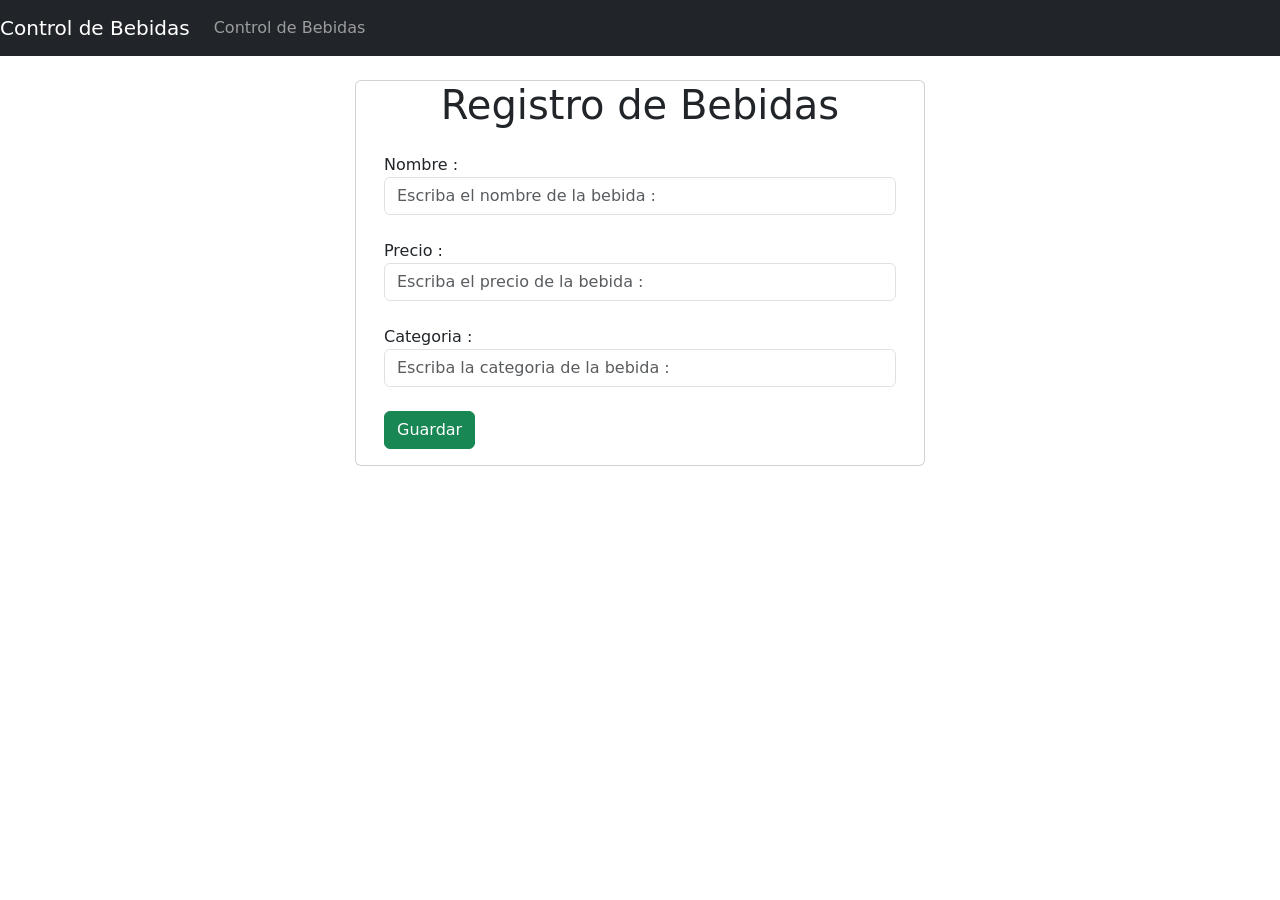
<file: src/main/resources/templates/bebidas/crear_bebida.html>
<!DOCTYPE html>
<html xmlns:th="http://www.thymeleaf.org">
<head>
    <meta charset="UTF-8">
    <title>Registro de Bebidas</title>
    <link href="https://cdn.jsdelivr.net/npm/bootstrap@5.3.0-alpha1/dist/css/bootstrap.min.css" rel="stylesheet" integrity="sha384-GLhlTQ8iRABdZLl6O3oVMWSktQOp6b7In1Zl3/Jr59b6EGGoI1aFkw7cmDA6j6gD" crossorigin="anonymous">
</head>
<body>

<nav class="navbar navbar-expand-md bg-dark navbar-dark">
    <a class="navbar-brand" href="#"> Control de Bebidas</a>
    <!-- Navbar links -->
    <div class="collapse navbar-collapse" id="collapsibleNavbar">
        <ul class="navbar-nav">
            <li class="nav-item"> <a class="nav-link"
            th:href="@{/bebidas}">Control de Bebidas</a></li>
        </ul>
    </div>
</nav>

<br>
    <div class="container">
        <div class="row">
            <div class="col-lg-6 col-md-6 col-sm-6 container justify-content-center card">
                <h1 class="text-center">Registro de Bebidas</h1>
                <div class="card-body">
                    <form th:action="@{/bebidas}" th:object="${bebida}" method="POST">

                        <div class="form-group">
                            <label>Nombre : </label>
                            <input type="text" name="nombre" th:field="*{nombre}" class="form-control" placeholder="Escriba el nombre de la bebida : " required>
                        </div>
<br>
                        <div class="form-group">
                            <label>Precio : </label>
                            <input type="text" name="precio" th:field="*{precio}" class="form-control" placeholder="Escriba el precio de la bebida : " required>
                        </div>
<br>
                        <div class="form-group">
                            <label>Categoria : </label>
                            <input type="text" name="categoria" th:field="*{categoriaBebida}" class="form-control" placeholder="Escriba la categoria de la bebida : " required>
                        </div>
                        <br>
                        <div class="box-footer">
                            <button class="btn btn-success">Guardar</button>
                        </div>

                    </form>
                </div>
            </div>
        </div>
    </div>



</body>
<script src="https://cdn.jsdelivr.net/npm/bootstrap@5.3.0-alpha1/dist/js/bootstrap.bundle.min.js" integrity="sha384-w76AqPfDkMBDXo30jS1Sgez6pr3x5MlQ1ZAGC+nuZB+EYdgRZgiwxhTBTkF7CXvN" crossorigin="anonymous"></script>
</html>
</file>
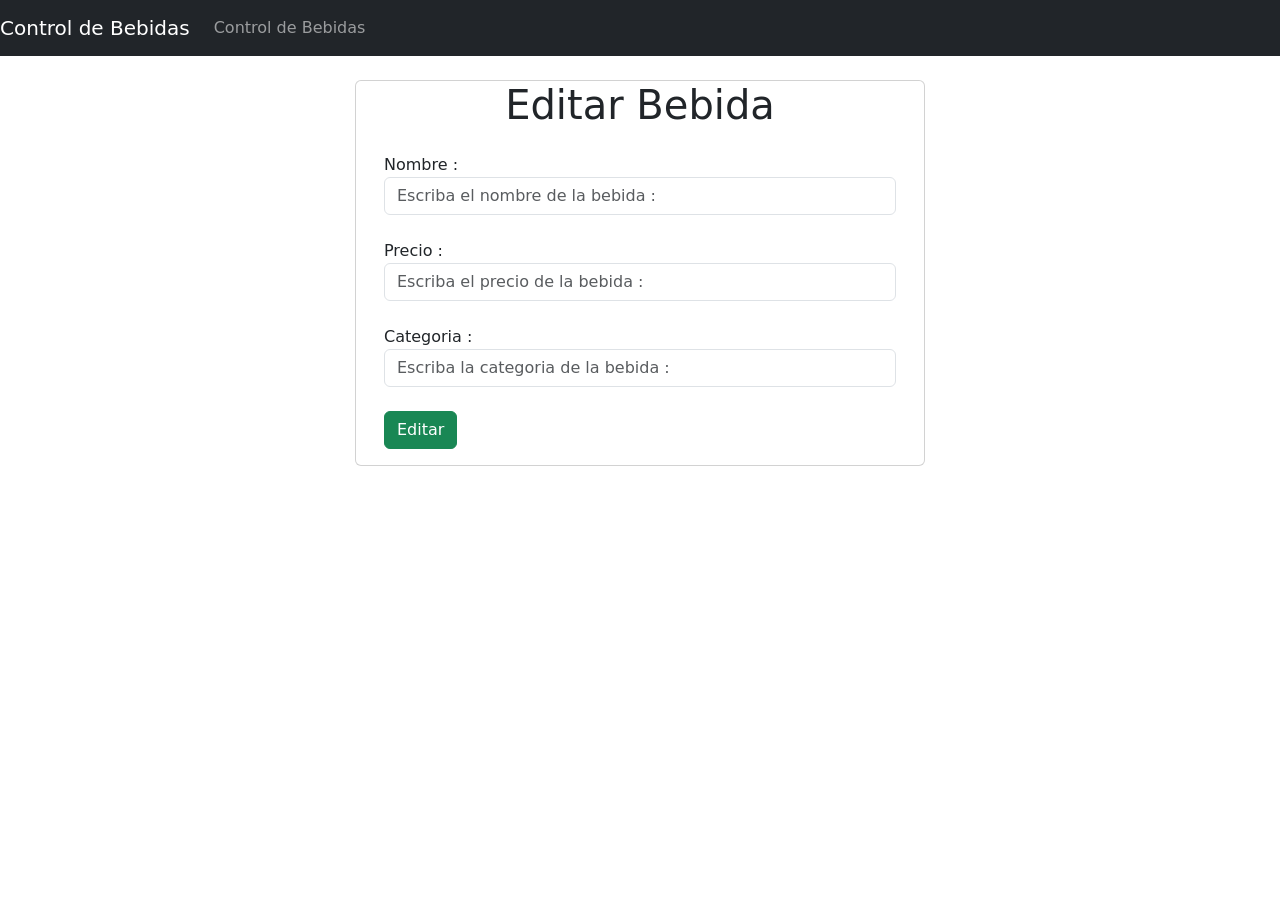
<file: src/main/resources/templates/bebidas/editar_bebida.html>
<!DOCTYPE html>
<html xmlns:th="http://www.thymeleaf.org">
<head>
  <meta charset="UTF-8">
  <title>Editar Bebida</title>
  <link href="https://cdn.jsdelivr.net/npm/bootstrap@5.3.0-alpha1/dist/css/bootstrap.min.css" rel="stylesheet" integrity="sha384-GLhlTQ8iRABdZLl6O3oVMWSktQOp6b7In1Zl3/Jr59b6EGGoI1aFkw7cmDA6j6gD" crossorigin="anonymous">
</head>
<body>

<nav class="navbar navbar-expand-md bg-dark navbar-dark">
  <a class="navbar-brand" href="#"> Control de Bebidas</a>
  <!-- Navbar links -->
  <div class="collapse navbar-collapse" id="collapsibleNavbar">
    <ul class="navbar-nav">
      <li class="nav-item"> <a class="nav-link"
         th:href="@{/bebidas}">Control de Bebidas</a></li>
    </ul>
  </div>
</nav>

<br>
<div class="container">
  <div class="row">
    <div class="col-lg-6 col-md-6 col-sm-6 container justify-content-center card">
      <h1 class="text-center">Editar Bebida</h1>
      <div class="card-body">
        <form th:action="@{/bebidas/{id}(id=${bebida.id})}" th:object="${bebida}" method="POST">

          <div class="form-group">
            <label>Nombre : </label>
            <input type="text" name="nombre" th:field="*{nombre}" class="form-control" placeholder="Escriba el nombre de la bebida : " required>
          </div>
          <br>
          <div class="form-group">
            <label>Precio : </label>
            <input type="text" name="precio" th:field="*{precio}" class="form-control" placeholder="Escriba el precio de la bebida : " required>
          </div>
          <br>
          <div class="form-group">
            <label>Categoria : </label>
            <input type="text" name="categoria" th:field="*{categoriaBebida}" class="form-control" placeholder="Escriba la categoria de la bebida : " required>
          </div>
          <br>
          <div class="box-footer">
            <button class="btn btn-success">Editar</button>
          </div>

        </form>
      </div>
    </div>
  </div>
</div>



</body>
<script src="https://cdn.jsdelivr.net/npm/bootstrap@5.3.0-alpha1/dist/js/bootstrap.bundle.min.js" integrity="sha384-w76AqPfDkMBDXo30jS1Sgez6pr3x5MlQ1ZAGC+nuZB+EYdgRZgiwxhTBTkF7CXvN" crossorigin="anonymous"></script>
</html>
</file>
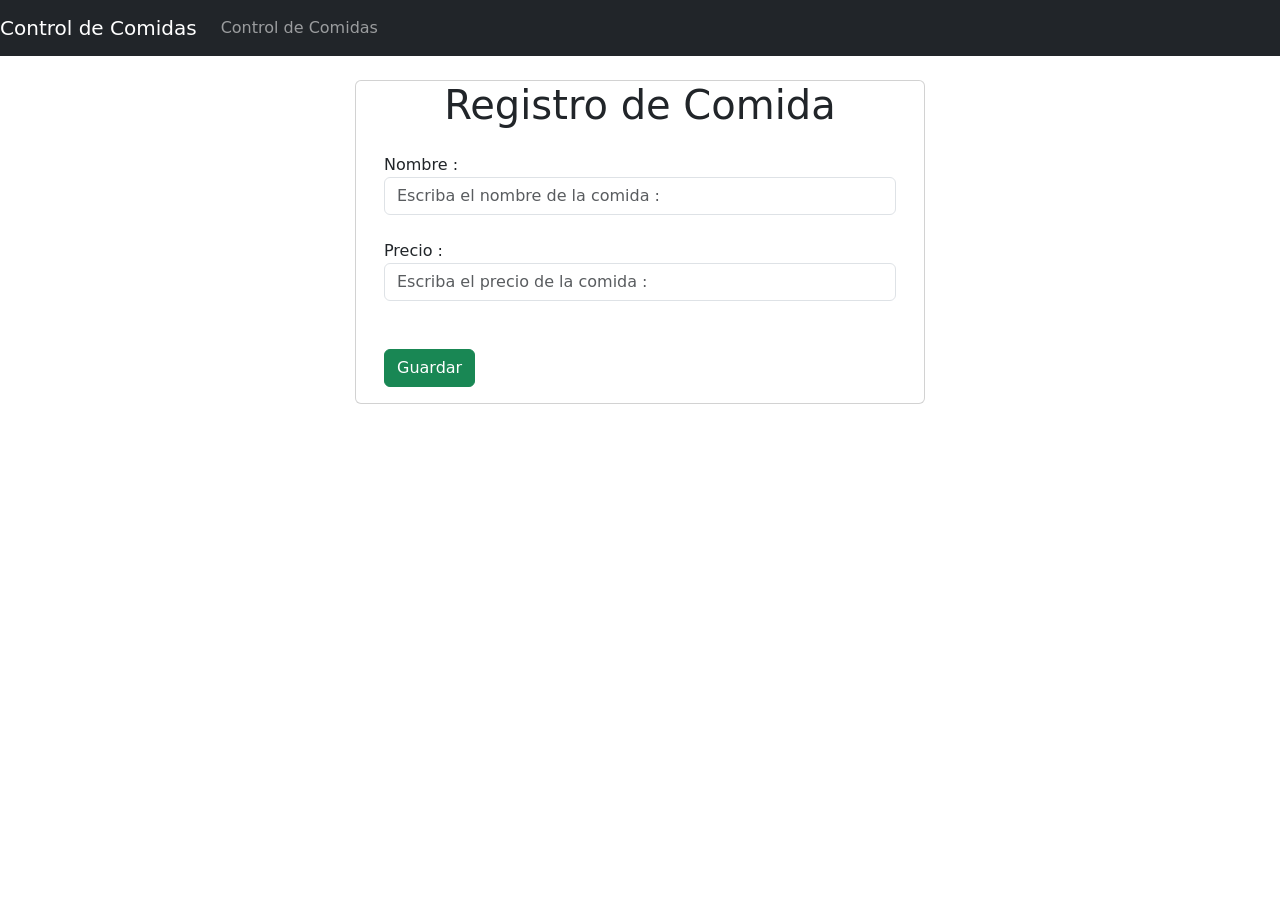
<file: src/main/resources/templates/comidas/crear_comida.html>
<!DOCTYPE html>
<html xmlns:th="http://www.thymeleaf.org">
<head>
    <meta charset="UTF-8">
    <title>Registro de Comidas</title>
    <link href="https://cdn.jsdelivr.net/npm/bootstrap@5.3.0-alpha1/dist/css/bootstrap.min.css" rel="stylesheet" integrity="sha384-GLhlTQ8iRABdZLl6O3oVMWSktQOp6b7In1Zl3/Jr59b6EGGoI1aFkw7cmDA6j6gD" crossorigin="anonymous">
</head>
<body>

<nav class="navbar navbar-expand-md bg-dark navbar-dark">
    <a class="navbar-brand" href="#"> Control de Comidas</a>
    <!-- Navbar links -->
    <div class="collapse navbar-collapse" id="collapsibleNavbar">
        <ul class="navbar-nav">
            <li class="nav-item"> <a class="nav-link"
            th:href="@{/comidas}">Control de Comidas</a></li>
        </ul>
    </div>
</nav>

<br>
    <div class="container">
        <div class="row">
            <div class="col-lg-6 col-md-6 col-sm-6 container justify-content-center card">
                <h1 class="text-center">Registro de Comida</h1>
                <div class="card-body">
                    <form th:action="@{/comidas}" th:object="${comida}" method="POST">

                        <div class="form-group">
                            <label>Nombre : </label>
                            <input type="text" name="nombre" th:field="*{nombre}" class="form-control" placeholder="Escriba el nombre de la comida : " required>
                        </div>
<br>
                        <div class="form-group">
                            <label>Precio : </label>
                            <input type="text" name="precio" th:field="*{precio}" class="form-control" placeholder="Escriba el precio de la comida : " required>
                        </div>
<br>
                        <br>
                        <div class="box-footer">
                            <button class="btn btn-success">Guardar</button>
                        </div>

                    </form>
                </div>
            </div>
        </div>
    </div>



</body>
<script src="https://cdn.jsdelivr.net/npm/bootstrap@5.3.0-alpha1/dist/js/bootstrap.bundle.min.js" integrity="sha384-w76AqPfDkMBDXo30jS1Sgez6pr3x5MlQ1ZAGC+nuZB+EYdgRZgiwxhTBTkF7CXvN" crossorigin="anonymous"></script>
</html>
</file>
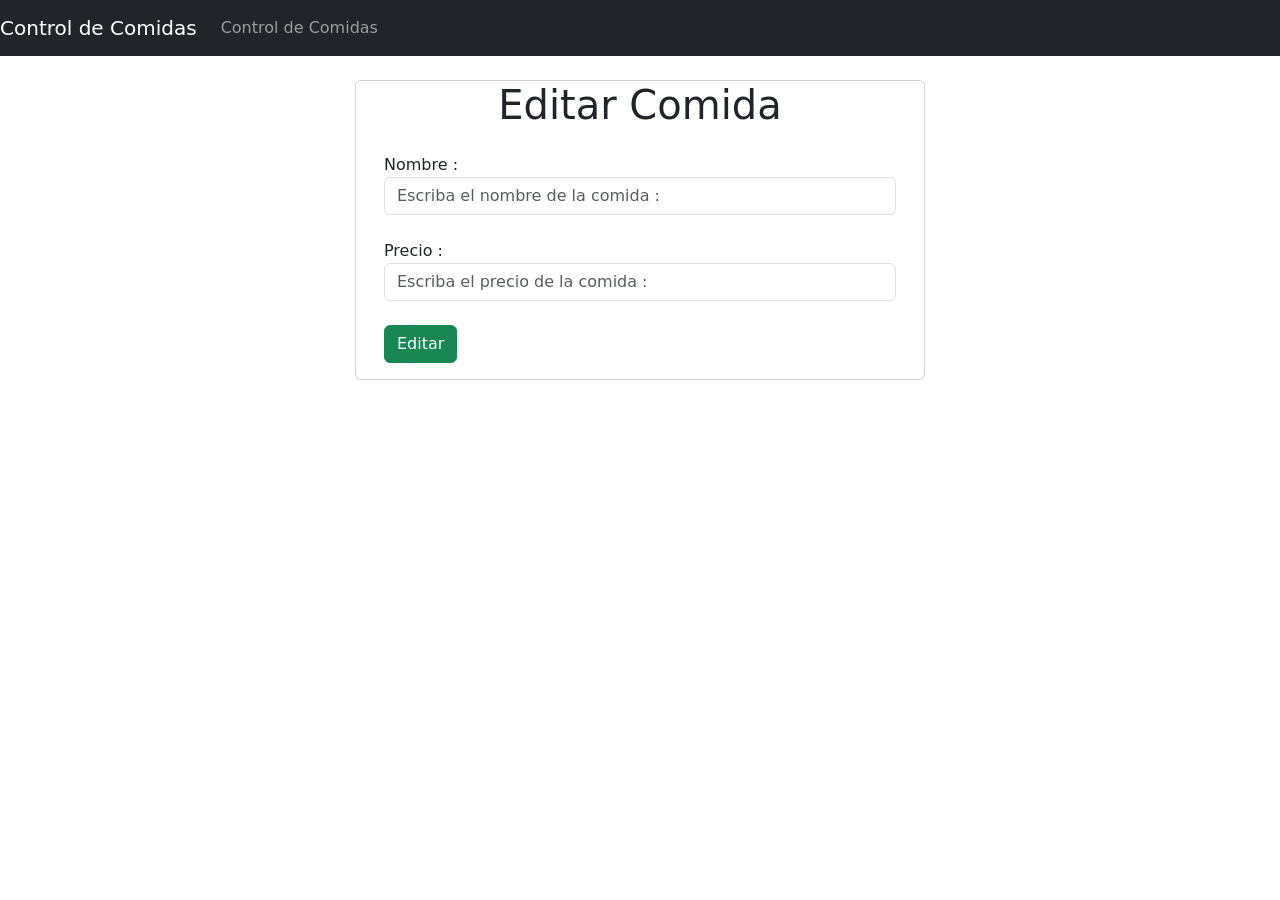
<file: src/main/resources/templates/comidas/editar_comida.html>
<!DOCTYPE html>
<html xmlns:th="http://www.thymeleaf.org">
<head>
  <meta charset="UTF-8">
  <title>Editar Comida</title>
  <link href="https://cdn.jsdelivr.net/npm/bootstrap@5.3.0-alpha1/dist/css/bootstrap.min.css" rel="stylesheet" integrity="sha384-GLhlTQ8iRABdZLl6O3oVMWSktQOp6b7In1Zl3/Jr59b6EGGoI1aFkw7cmDA6j6gD" crossorigin="anonymous">
</head>
<body>

<nav class="navbar navbar-expand-md bg-dark navbar-dark">
  <a class="navbar-brand" href="#"> Control de Comidas</a>
  <!-- Navbar links -->
  <div class="collapse navbar-collapse" id="collapsibleNavbar">
    <ul class="navbar-nav">
      <li class="nav-item"> <a class="nav-link"
         th:href="@{/comidas}">Control de Comidas</a></li>
    </ul>
  </div>
</nav>

<br>
<div class="container">
  <div class="row">
    <div class="col-lg-6 col-md-6 col-sm-6 container justify-content-center card">
      <h1 class="text-center">Editar Comida</h1>
      <div class="card-body">
        <form th:action="@{/comidas/{id}(id=${comida.id})}" th:object="${comida}" method="POST">

          <div class="form-group">
            <label>Nombre : </label>
            <input type="text" name="nombre" th:field="*{nombre}" class="form-control" placeholder="Escriba el nombre de la comida : " required>
          </div>
          <br>
          <div class="form-group">
            <label>Precio : </label>
            <input type="text" name="precio" th:field="*{precio}" class="form-control" placeholder="Escriba el precio de la comida : " required>
          </div>
          <br>
          <div class="box-footer">
            <button class="btn btn-success">Editar</button>
          </div>

        </form>
      </div>
    </div>
  </div>
</div>



</body>
<script src="https://cdn.jsdelivr.net/npm/bootstrap@5.3.0-alpha1/dist/js/bootstrap.bundle.min.js" integrity="sha384-w76AqPfDkMBDXo30jS1Sgez6pr3x5MlQ1ZAGC+nuZB+EYdgRZgiwxhTBTkF7CXvN" crossorigin="anonymous"></script>
</html>
</file>
